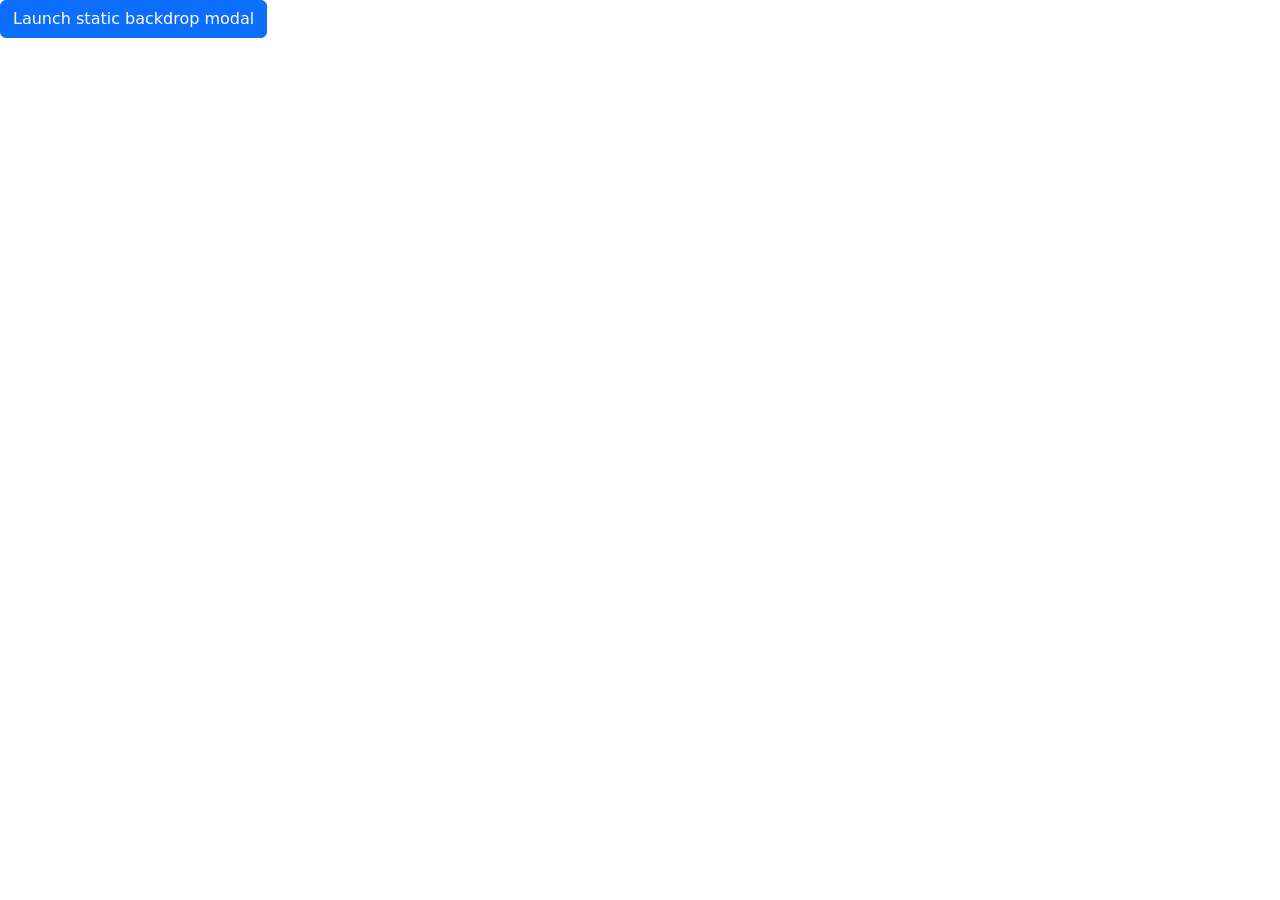
<file: modal.html>
<!DOCTYPE html>
<html lang="en">

<head>
    <meta charset="UTF-8">
    <meta name="viewport" content="width=device-width, initial-scale=1.0">
    

<link href="https://cdn.jsdelivr.net/npm/bootstrap@5.3.2/dist/css/bootstrap.min.css" rel="stylesheet" integrity="sha384-T3c6CoIi6uLrA9TneNEoa7RxnatzjcDSCmG1MXxSR1GAsXEV/Dwwykc2MPK8M2HN" crossorigin="anonymous">
</head>

<body>
    <!-- Button trigger modal -->
<button type="button" class="btn btn-primary" data-bs-toggle="modal" data-bs-target="#staticBackdrop">
    Launch static backdrop modal
  </button>
  
  <!-- Modal -->
  <div class="modal fade" id="staticBackdrop" data-bs-backdrop="static" data-bs-keyboard="false" tabindex="-1" aria-labelledby="staticBackdropLabel" aria-hidden="true">
    <div class="modal-dialog">
      <div class="modal-content">
        <div class="modal-header">
          <h1 class="modal-title fs-5" id="staticBackdropLabel">Modal title</h1>
          <button type="button" class="btn-close" data-bs-dismiss="modal" aria-label="Close"></button>
        </div>
        <div class="modal-body">
          ...
        </div>
        <div class="modal-footer">
          <button type="button" class="btn btn-secondary" data-bs-dismiss="modal">Close</button>
          <button type="button" class="btn btn-primary">Understood</button>
        </div>
      </div>
    </div>
  </div>
    <script src="https://cdn.jsdelivr.net/npm/bootstrap@5.3.2/dist/js/bootstrap.bundle.min.js" integrity="sha384-C6RzsynM9kWDrMNeT87bh95OGNyZPhcTNXj1NW7RuBCsyN/o0jlpcV8Qyq46cDfL" crossorigin="anonymous"></script>

</body>

</html>
</file>
